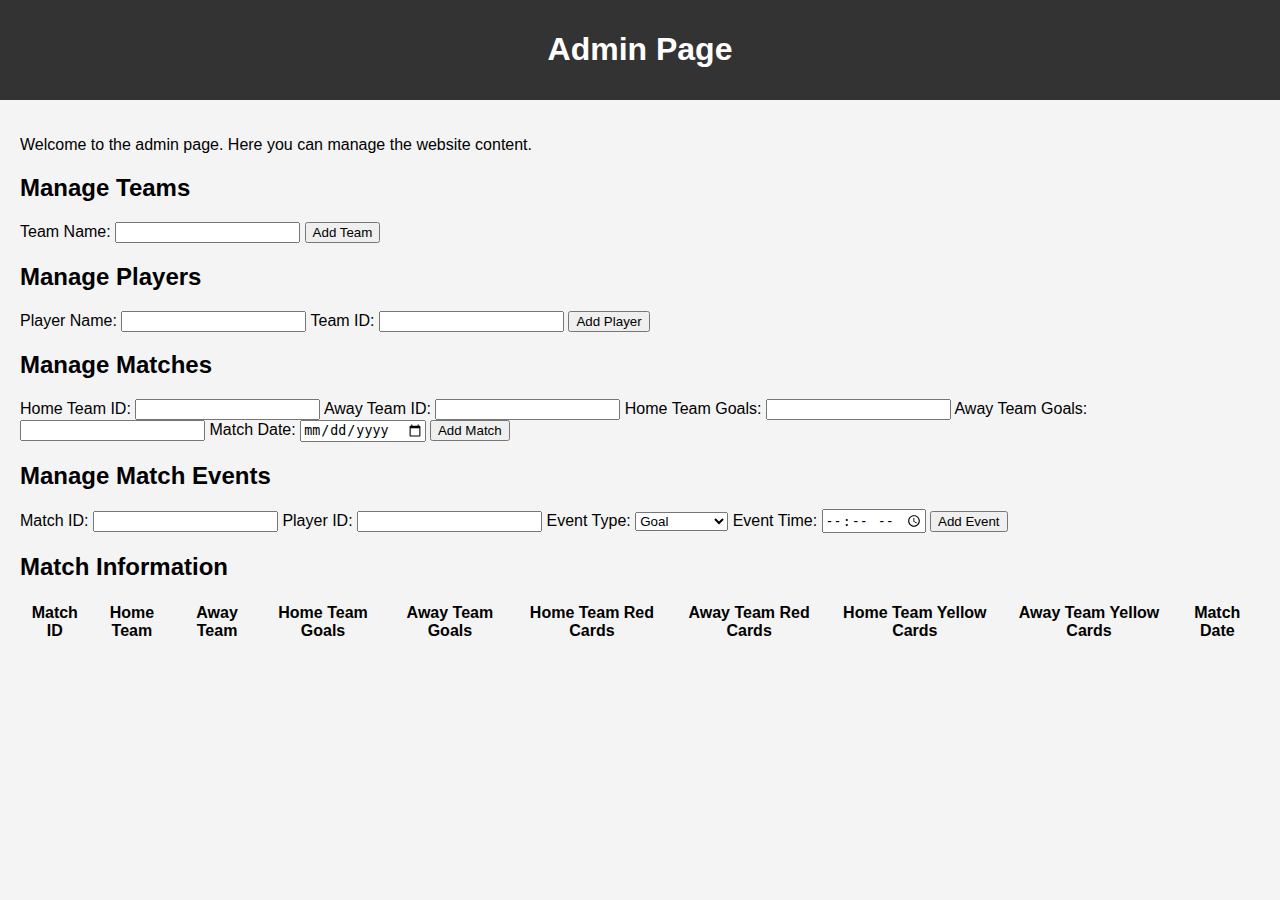
<file: admin.html>
<!DOCTYPE html>
<html lang="en">
<head>
    <meta charset="UTF-8">
    <meta name="viewport" content="width=device-width, initial-scale=1.0">
    <link rel="icon" href="assets/favicon.svg" type="image/x-icon">
    <title>Admin Page</title>
    <style>
        body {
            font-family: Arial, sans-serif;
            margin: 0;
            padding: 0;
            background-color: #f4f4f4;
        }
        header {
            background-color: #333;
            color: #fff;
            padding: 10px 0;
            text-align: center;
        }
        main {
            padding: 20px;
        }
        footer {
            background-color: #333;
            color: #fff;
            text-align: center;
            padding: 10px 0;
            position: fixed;
            width: 100%;
            bottom: 0;
        }
    </style>
    <script>
        document.addEventListener('DOMContentLoaded', function() {
            const matchInfoTable = document.getElementById('matchInfo');

            document.getElementById('teamForm').addEventListener('submit', function(event) {
                event.preventDefault();
                // Handle team form submission
                const teamName = document.getElementById('teamName').value;
                console.log('Add Team:', teamName);
                // Add logic to update team information
            });

            document.getElementById('playerForm').addEventListener('submit', function(event) {
                event.preventDefault();
                // Handle player form submission
                const playerName = document.getElementById('playerName').value;
                const teamId = document.getElementById('teamId').value;
                console.log('Add Player:', playerName, 'Team ID:', teamId);
                // Add logic to update player information
            });

            document.getElementById('matchForm').addEventListener('submit', function(event) {
                event.preventDefault();
                // Handle match form submission
                const homeTeamId = document.getElementById('homeTeamId').value;
                const awayTeamId = document.getElementById('awayTeamId').value;
                const homeTeamGoals = document.getElementById('homeTeamGoals').value;
                const awayTeamGoals = document.getElementById('awayTeamGoals').value;
                const matchDate = document.getElementById('matchDate').value;
                console.log('Add Match:', homeTeamId, awayTeamId, homeTeamGoals, awayTeamGoals, matchDate);
                // Add logic to update match information
                const newRow = matchInfoTable.insertRow();
                newRow.innerHTML = `
                    <td>${Math.floor(Math.random() * 1000)}</td>
                    <td>${homeTeamId}</td>
                    <td>${awayTeamId}</td>
                    <td>${homeTeamGoals}</td>
                    <td>${awayTeamGoals}</td>
                    <td>0</td>
                    <td>0</td>
                    <td>0</td>
                    <td>0</td>
                    <td>${matchDate}</td>
                `;
            });

            document.getElementById('matchEventForm').addEventListener('submit', function(event) {
                event.preventDefault();
                // Handle match event form submission
                const matchId = document.getElementById('matchId').value;
                const playerId = document.getElementById('playerId').value;
                const eventType = document.getElementById('eventType').value;
                const eventTime = document.getElementById('eventTime').value;
                console.log('Add Event:', matchId, playerId, eventType, eventTime);
                // Add logic to update match event information
            });
        });
    </script>
</head>
<body>
    <header>
        <h1>Admin Page</h1>
    </header>
    <main>
        <p>Welcome to the admin page. Here you can manage the website content.</p>
        <section>
            <h2>Manage Teams</h2>
            <form id="teamForm">
                <label for="teamName">Team Name:</label>
                <input type="text" id="teamName" name="teamName" required>
                <button type="submit">Add Team</button>
            </form>
        </section>
        <section>
            <h2>Manage Players</h2>
            <form id="playerForm">
                <label for="playerName">Player Name:</label>
                <input type="text" id="playerName" name="playerName" required>
                <label for="teamId">Team ID:</label>
                <input type="number" id="teamId" name="teamId" required>
                <button type="submit">Add Player</button>
            </form>
        </section>
        <section>
            <h2>Manage Matches</h2>
            <form id="matchForm">
                <label for="homeTeamId">Home Team ID:</label>
                <input type="number" id="homeTeamId" name="homeTeamId" required>
                <label for="awayTeamId">Away Team ID:</label>
                <input type="number" id="awayTeamId" name="awayTeamId" required>
                <label for="homeTeamGoals">Home Team Goals:</label>
                <input type="number" id="homeTeamGoals" name="homeTeamGoals" required>
                <label for="awayTeamGoals">Away Team Goals:</label>
                <input type="number" id="awayTeamGoals" name="awayTeamGoals" required>
                <label for="matchDate">Match Date:</label>
                <input type="date" id="matchDate" name="matchDate" required>
                <button type="submit">Add Match</button>
            </form>
        </section>
        <section>
            <h2>Manage Match Events</h2>
            <form id="matchEventForm">
                <label for="matchId">Match ID:</label>
                <input type="number" id="matchId" name="matchId" required>
                <label for="playerId">Player ID:</label>
                <input type="number" id="playerId" name="playerId" required>
                <label for="eventType">Event Type:</label>
                <select id="eventType" name="eventType" required>
                    <option value="goal">Goal</option>
                    <option value="yellow_card">Yellow Card</option>
                    <option value="red_card">Red Card</option>
                </select>
                <label for="eventTime">Event Time:</label>
                <input type="time" id="eventTime" name="eventTime" required>
                <button type="submit">Add Event</button>
            </form>
        </section>
        <section>
            <h2>Match Information</h2>
            <table>
                <thead>
                    <tr>
                        <th>Match ID</th>
                        <th>Home Team</th>
                        <th>Away Team</th>
                        <th>Home Team Goals</th>
                        <th>Away Team Goals</th>
                        <th>Home Team Red Cards</th>
                        <th>Away Team Red Cards</th>
                        <th>Home Team Yellow Cards</th>
                        <th>Away Team Yellow Cards</th>
                        <th>Match Date</th>
                    </tr>
                </thead>
                <tbody id="matchInfo">
                    <!-- Match data will be dynamically inserted here -->
                </tbody>
            </table>
        </section>
    </main>
</body>
</html>
</file>
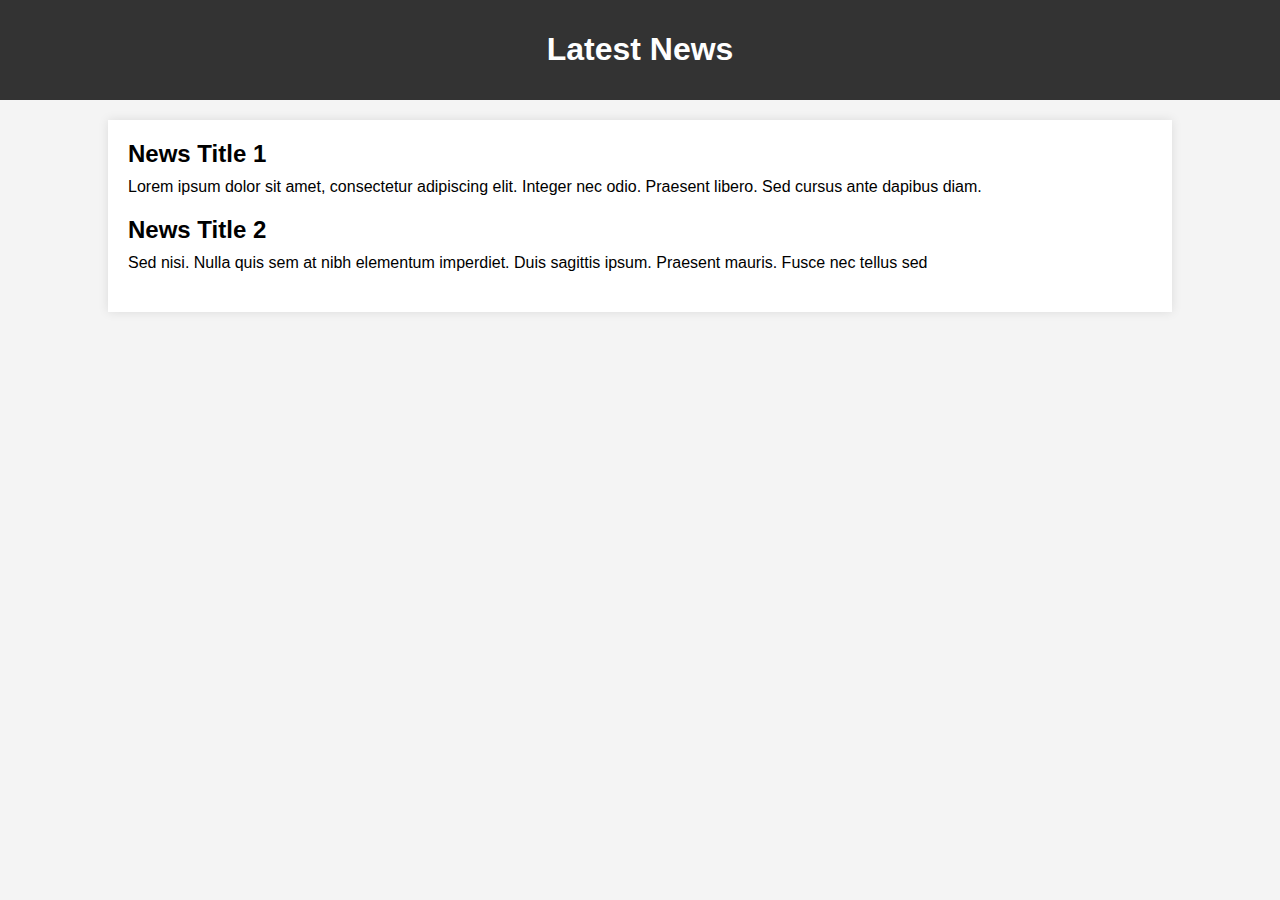
<file: news.html>
<!DOCTYPE html>
<html lang="en">
<head>
    <meta charset="UTF-8">
    <meta name="viewport" content="width=device-width, initial-scale=1.0">
    <title>News - NFL</title>
    <style>
        body {
            font-family: Arial, sans-serif;
            background-color: #f4f4f4;
            margin: 0;
            padding: 0;
        }
        .header {
            background-color: #333;
            color: #fff;
            padding: 10px 0;
            text-align: center;
        }
        .container {
            width: 80%;
            margin: 20px auto;
            background-color: #fff;
            padding: 20px;
            box-shadow: 0 0 10px rgba(0, 0, 0, 0.1);
        }
        .news-item {
            margin-bottom: 20px;
        }
        .news-item h2 {
            margin: 0 0 10px;
        }
        .news-item p {
            margin: 0;
        }
    </style>
</head>
<body>
    <div class="header">
        <h1>Latest News</h1>
    </div>
    <div class="container">
        <div class="news-item">
            <h2>News Title 1</h2>
            <p>Lorem ipsum dolor sit amet, consectetur adipiscing elit. Integer nec odio. Praesent libero. Sed cursus ante dapibus diam.</p>
        </div>
        <div class="news-item">
            <h2>News Title 2</h2>
            <p>Sed nisi. Nulla quis sem at nibh elementum imperdiet. Duis sagittis ipsum. Praesent mauris. Fusce nec tellus sed
</file>
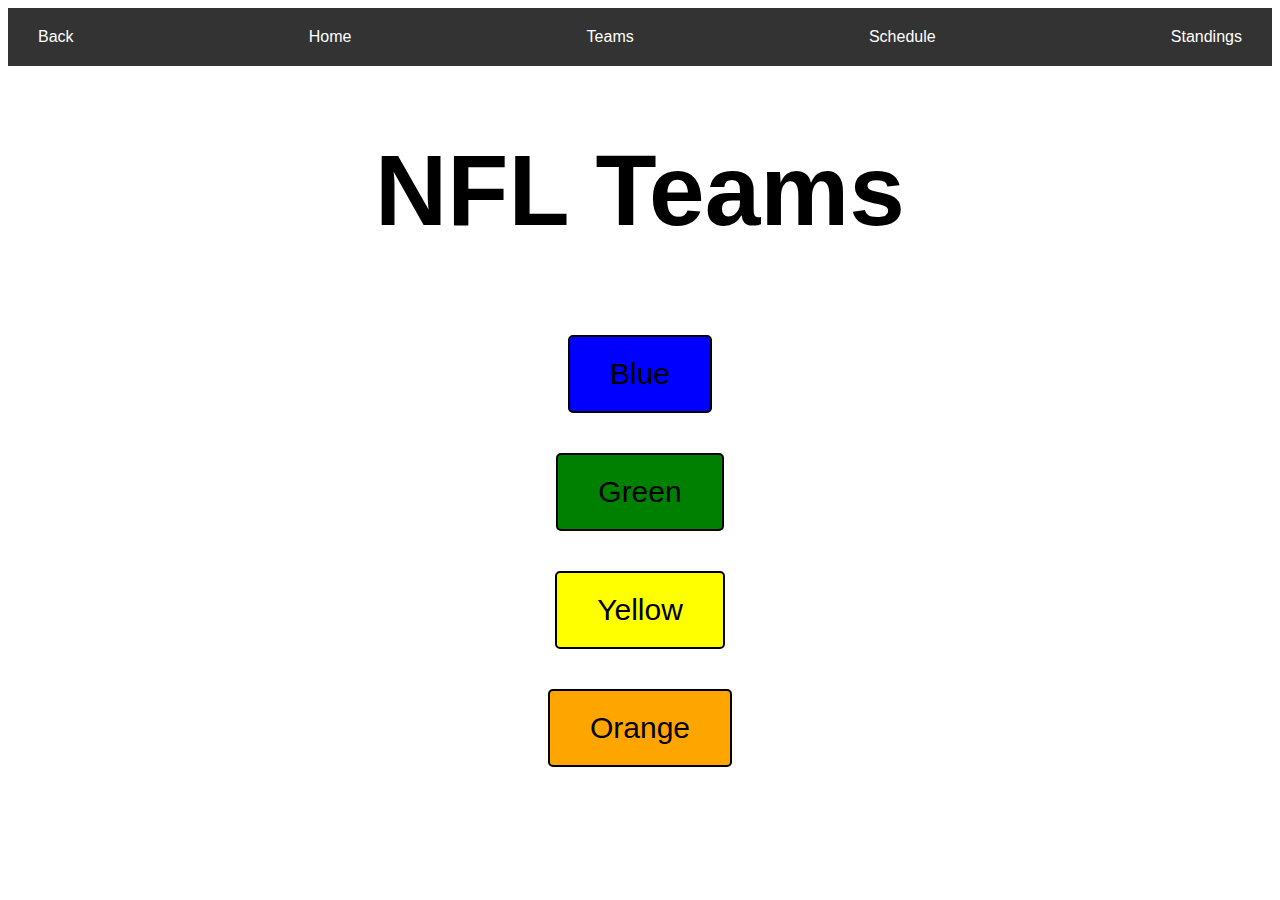
<file: teams.html>
<!DOCTYPE html>
<html lang="en">
<head>
    <meta charset="UTF-8">
    <meta name="viewport" content="width=device-width, initial-scale=1.0">
    <title>Teams - NFL</title>
    <link rel="icon" href="assets/favicon.svg" type="image/x-icon">
    <style>
        body {
            font-family: Arial, sans-serif;
            transition: background-color 0.5s;
            text-align: center; /* Center align all content */
        }
        h1 {
            font-size: 100px; /* Stupidly large font size for heading */
        }
        .navbar {
            display: flex;
            justify-content: space-between;
            align-items: center;
            background-color: #333;
            padding: 10px;
        }
        .navbar a {
            color: white;
            text-decoration: none;
            padding: 10px 20px;
        }
        .navbar a:hover {
            background-color: #ddd;
            color: black;
        }
        .link {
            display: inline-block;
            margin: 20px;
            padding: 20px 40px; /* Increased padding for bigger buttons */
            text-decoration: none;
            color: black; /* Changed font color to black */
            font-size: 30px; /* Increased font size */
            border: 2px solid black; /* Added black outline */
            border-radius: 5px;
            transition: background-color 0.5s;
        }
        .blue {
            background-color: blue;
        }
        .green {
            background-color: green;
        }
        .yellow {
            background-color: yellow;
        }
        .orange {
            background-color: orange;
        }
    </style>
</head>
<body>
    <div class="navbar">
        <a href="javascript:history.back()">Back</a>
        <a href="#">Home</a>
        <a href="#">Teams</a>
        <a href="#">Schedule</a>
        <a href="#">Standings</a>
    </div>
    <h1>NFL Teams</h1> <!-- Added heading -->
    <center>
    <a href="teams/blue.html" class="link blue" onmouseover="document.body.style.backgroundColor='blue'">Blue</a><br>
    <a href="teams/green.html" class="link green" onmouseover="document.body.style.backgroundColor='green'">Green</a><br>
    <a href="teams/yellow.html" class="link yellow" onmouseover="document.body.style.backgroundColor='yellow'">Yellow</a><br>
    <a href="teams/orange.html" class="link orange" onmouseover="document.body.style.backgroundColor='orange'">Orange</a><br>
    </center>
</body>
</html>
</file>
